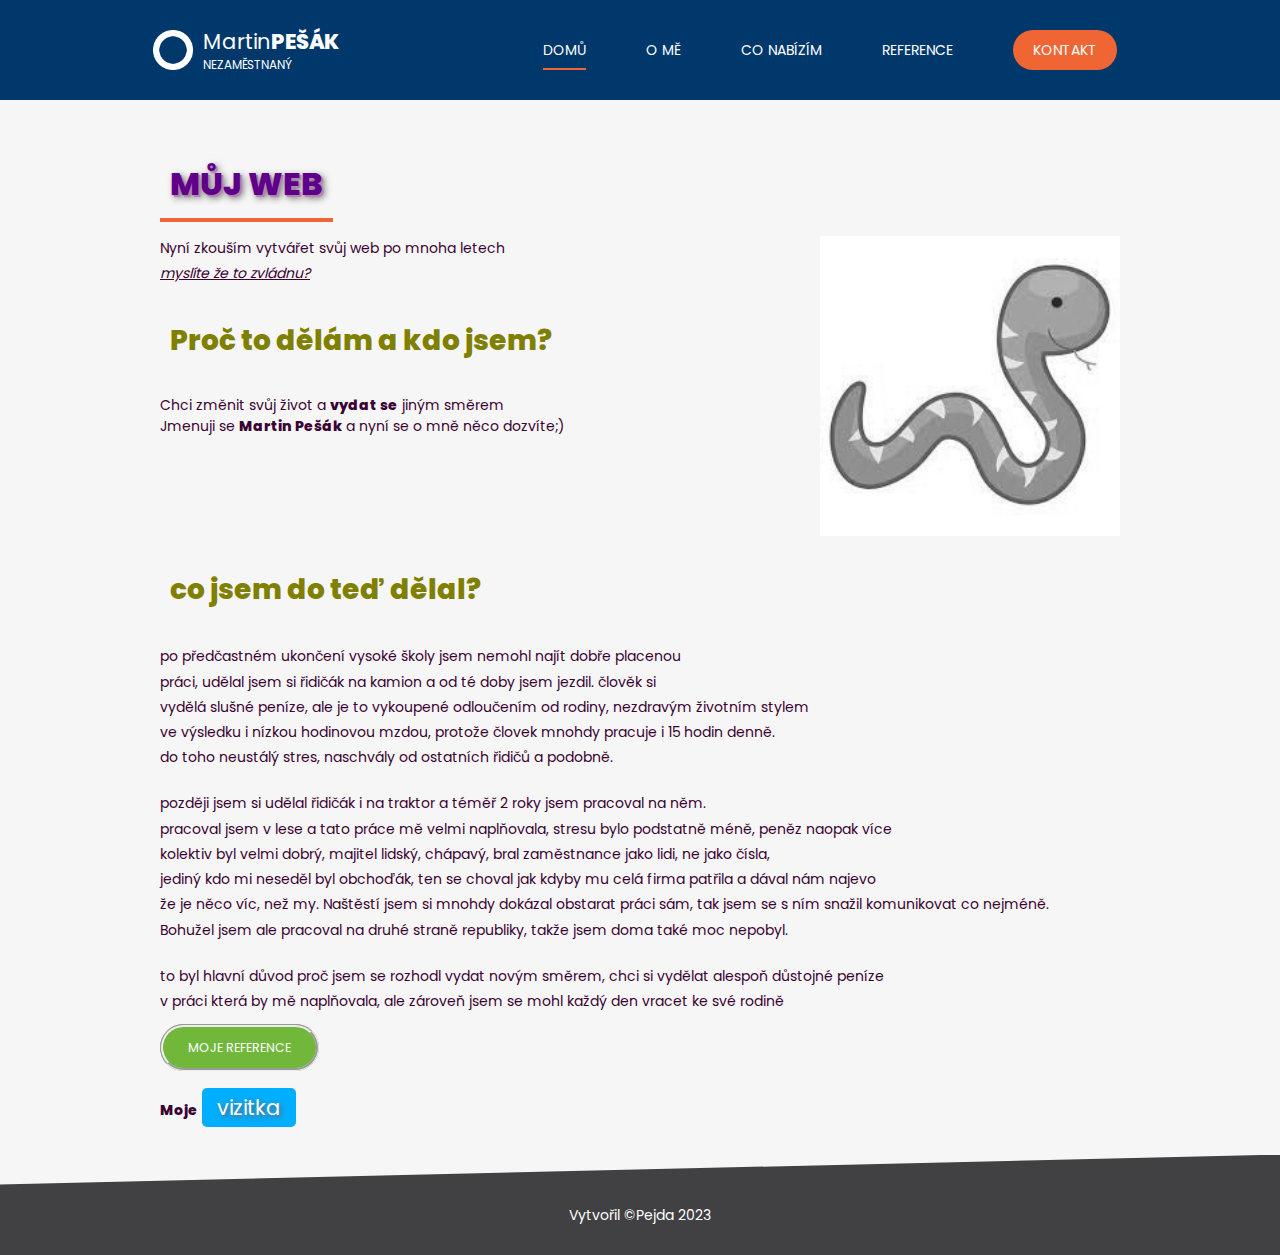
<file: index.html>
﻿<!DOCTYPE html>

<html lang="cs-cz">
<head>
    <meta charset="utf-8" />
    <meta name="description" content="Programátor Pejda" />
    <meta name="keywords" content="Programátor, webdesign, Pejda" />
    <link rel="shortcut icon" href="pic/kolecko.png" />
    <link rel="stylesheet" href="styl.css" type="text/css" />
    <title> Pejdův Web</title>
</head>
<body>
    <header>
        <div id="logo">
            <h1>Martin<span>Pešák</span></h1>
            <small>Nezaměstnaný</small>
        </div>

        <nav>
            <ul>
                <li class="aktivni"><a href="index.html">domů</a></li>
                <li><a href="ome.html">o mě</a></li>
                <li><a href="nabizim.html">co nabízím</a></li>
                <li><a href="reference.html">Reference</a></li>
                <li><a class="kontakt-tlacitko" href="kontakt.html">kontakt</a>

        </nav>
    </header>
    <article>
        <header>
            <h1>Můj Web</h1>
        </header>
        <section>

            
                <img src="pic/had.jpeg" class="avatar" alt="Pejda" />
            <p>
                Nyní zkouším vytvářet svůj web po mnoha letech<br />
                <em><u>myslíte že to zvládnu?</u></em>
            </p>

            <h2>Proč to dělám a kdo jsem?</h2>Chci změnit svůj život a
            <strong>vydat se</strong> jiným směrem<br />
            Jmenuji se <b>Martin Pešák</b> a nyní se o mně něco dozvíte;)</p>
            <div class="cistic"></div>
            <h2>co jsem do teď dělal?</h2>
            <p>
                po předčastném ukončení vysoké školy jsem nemohl najít dobře placenou<br />
                práci, udělal jsem si řidičák na kamion a od té doby jsem jezdil. člověk si <br />
                vydělá slušné peníze, ale je to vykoupené odloučením od rodiny, nezdravým životním stylem<br />
                ve výsledku i nízkou hodinovou mzdou, protože človek mnohdy pracuje i 15 hodin denně.<br />
                do toho neustálý stres, naschvály od ostatních řidičů a podobně.
            </p>
            <p>
                později jsem si udělal řidičák i na traktor a téměř 2 roky jsem pracoval na něm.<br />
                pracoval jsem v lese a tato práce mě velmi naplňovala, stresu bylo podstatně méně, peněz naopak více<br />
                kolektiv byl velmi dobrý, majitel lidský, chápavý, bral zaměstnance jako lidi, ne jako čísla,<br />
                jediný kdo mi neseděl byl obchoďák, ten se choval jak kdyby mu celá firma patřila a dával nám najevo<br />
                že je něco víc, než my. Naštěstí jsem si mnohdy dokázal obstarat práci sám, tak jsem se s ním snažil komunikovat co nejméně.<br />
                Bohužel jsem ale pracoval na druhé straně republiky, takže jsem doma také moc nepobyl.
            </p>
            <p>
                to byl hlavní důvod proč jsem se rozhodl vydat novým směrem, chci si vydělat alespoň důstojné peníze<br />
                v práci která by mě naplňovala, ale zároveň jsem se mohl každý den vracet ke své rodině
            </p>
            <p class="tlacistko-odstavec">
                <a href="reference.html" class="reference-tlacitko">Moje reference</a>
            </p>
            <div class="cistic"></div>
            <p>
                <b>Moje</b>
                <a href="vizitka.html" class="tlacitko">vizitka</a>
            </p>
            <div class="cistic"></div>


        </section>


    </article>
</body>
<footer>
    Vytvořil &copy;Pejda 2023
</footer>
</file>
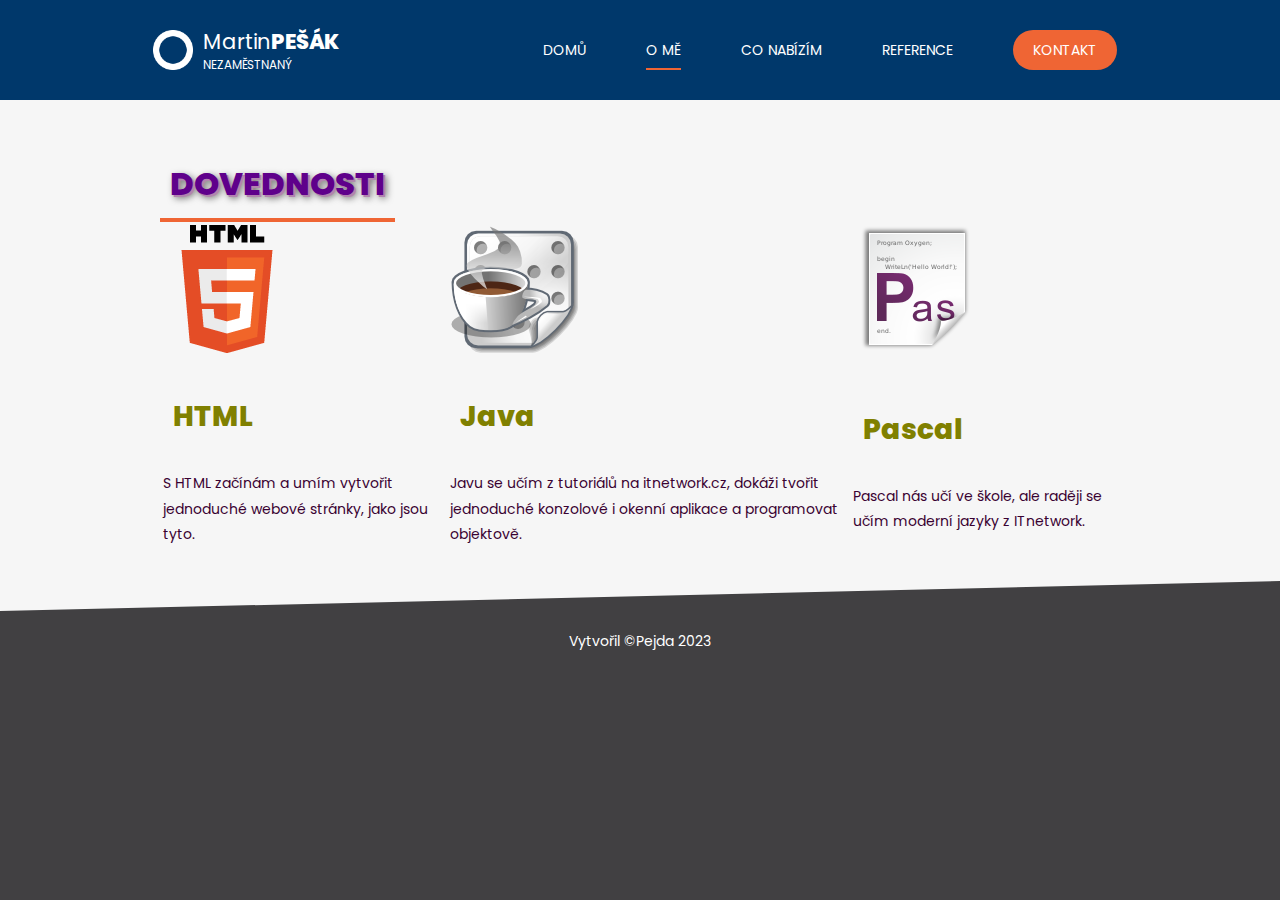
<file: dovednosti.html>
﻿<!DOCTYPE html>

<html lang="cs-cz">
<head>
    <meta charset="utf-8" />
    <meta name="description" content="Programátor Pejda" />
    <meta name="keywords" content="Programátor, webdesign, Pejda" />
    <link rel="shortcut icon" href="pic/kolecko.png" />
    <link rel="stylesheet" href="styl.css" type="text/css" />
    <title> Pejdův Web</title>
</head>
<body>
    <header>
        <div id="logo">
            <h1>Martin<span>Pešák</span></h1>
            <small>Nezaměstnaný</small>
        </div>

        <nav>
            <ul>
                <li><a href="index.html">domů</a></li>
                <li class="aktivni"><a href="#">o mě</a></li>
                <li><a href="#">co nabízím</a></li>
                <li><a href="reference.html">Reference</a></li>
                <li><a class="kontakt-tlacitko" href="kontakt.html">kontakt</a>
</nav>
    </header>
    <article>
        <header>
            <h1>Dovednosti</h1>
        </header>

        <section>
            <table>
                <tr>
                    <td>
                        <img src="pic/html.png" alt="HTML" />
                    </td>
                    <td>
                        <img src="pic/java.png" alt="Java" />
                    </td>
                    <td>
                        <img src="pic/pascal.png" alt="Pascal" />
                    </td>
                </tr>
                <tr>
                    <td>
                        <h2>HTML</h2>
                        <p>S HTML začínám a umím vytvořit jednoduché webové stránky, jako jsou tyto.</p>
                    </td>
                    <td>
                        <h2>Java</h2>
                        <p>Javu se učím z tutoriálů na itnetwork.cz, dokáži tvořit jednoduché konzolové i okenní aplikace a programovat objektově.</p>
                    </td>
                    <td>
                        <h2>Pascal</h2>
                        <p>Pascal nás učí ve škole, ale raději se učím moderní jazyky z ITnetwork.</p>
                    </td>
                </tr>
            </table>
        </section>
    </article>





</body>
<footer>
    Vytvořil &copy;Pejda 2023
</footer>
</html>
</file>
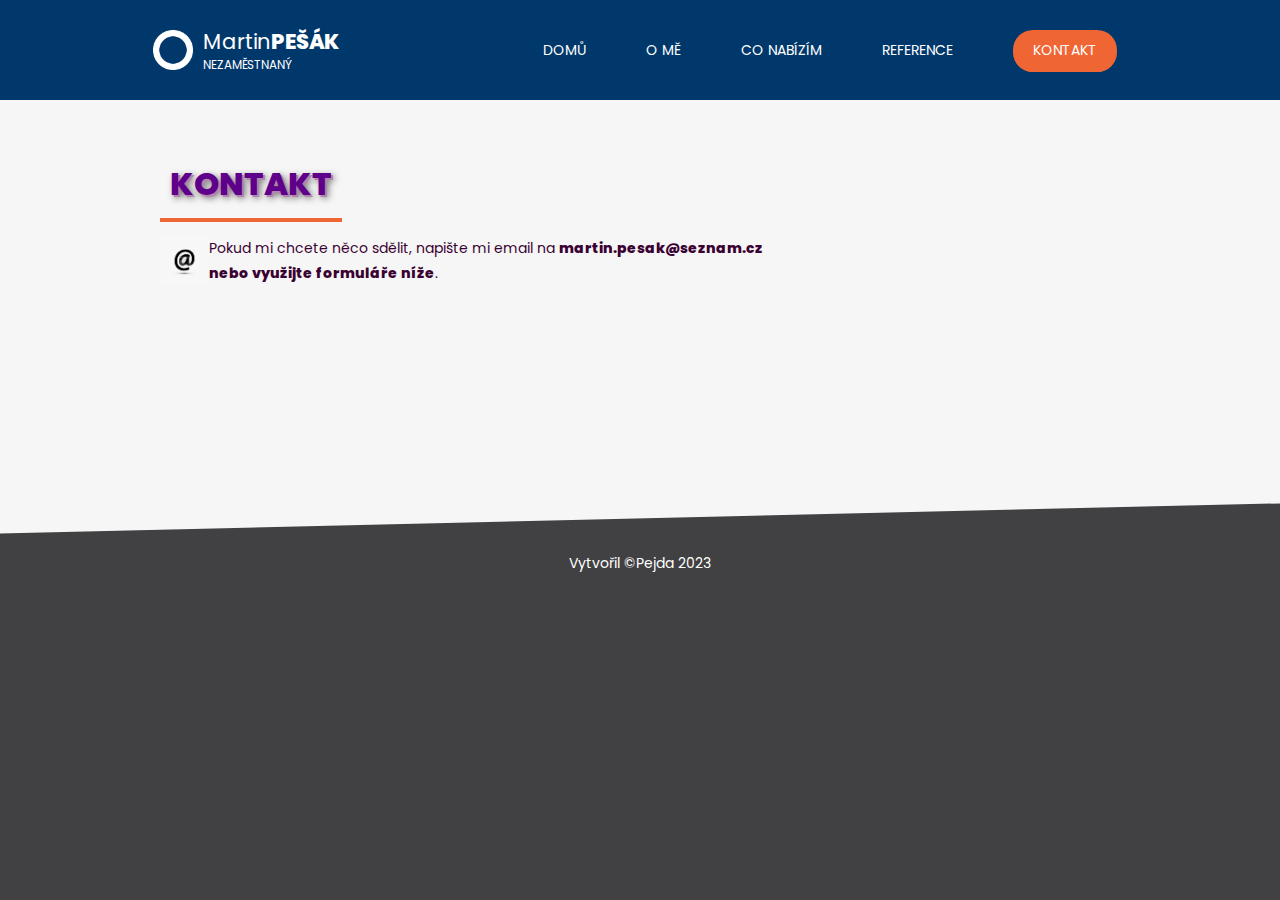
<file: kontakt.html>
﻿<!DOCTYPE html>

<html lang="cs-cz">
<head>
    <meta charset="utf-8" />
    <meta name="description" content="kontakt na Programátora Pejdu" />
    <meta name="keywords" content="kontakt, email, programátora Pejda" />
    <link rel="shortcut icon" href="pic/kolecko.png" />
    <link rel="stylesheet" href="styl.css" type="text/css" />
    <title> kontakt</title>
</head>
<body>
    <header>
        <div id="logo">
            <h1>Martin<span>Pešák</span></h1>
            <small>Nezaměstnaný</small>
        </div>

        <nav>
            <ul>
                <li><a href="index.html">domů</a></li>
                <li><a href="ome.html">o mě</a></li>
                <li><a href="nabizim.html">co nabízím</a></li>
                <li><a href="reference.html">Reference</a></li>
                <li class="aktivni"><a class="kontakt-tlacitko" href="kontakt.html">kontakt</a>
            </ul>
</nav>
    </header>
    <article>
        <header>
            <h1>kontakt</h1>
        </header>
        <section>
            <p>
                <img class="email" src="pic/email.png" alt="email" />
                Pokud mi chcete něco sdělit, napište mi email na <strong>martin.pesak@seznam.cz </br>nebo využijte formuláře níže</strong>.
            </p>
            <iframe frameborder="0" scrolling="no" width="500px" height="180px"
                    src="https://www.itnetwork.cz/api/Service-MailForm/650eb6f0970d77.95373802"">
            </iframe>
        </section>
        <div class="cistic"></div>
    </article>
</body>
<footer>
    Vytvořil &copy;Pejda 2023
</footer>
</html>
</file>
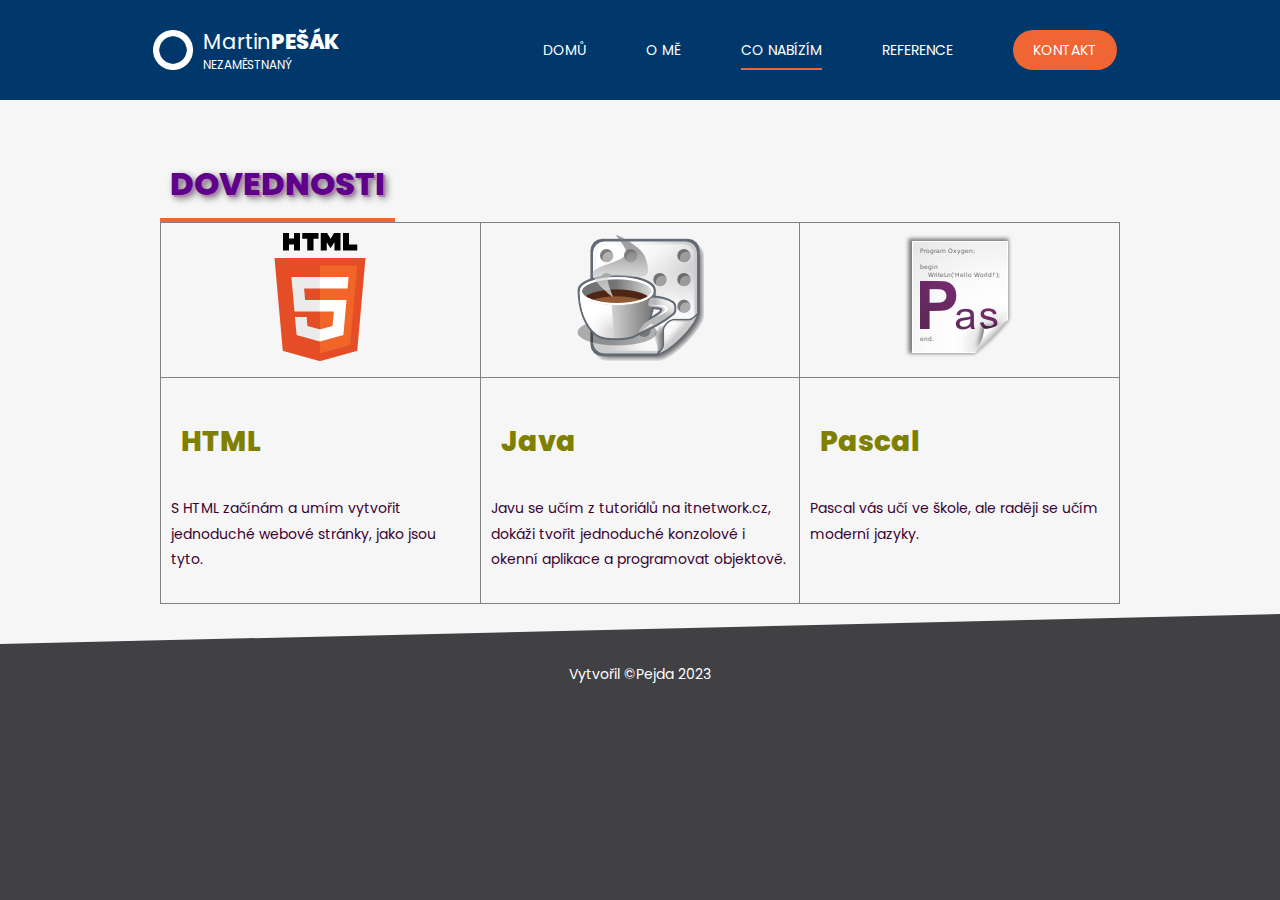
<file: nabizim.html>
﻿<!DOCTYPE html>

<html lang="cs-cz">
<head>
    <meta charset="utf-8" />
    <meta name="description" content="Programátor Pejda" />
    <meta name="keywords" content="Programátor, webdesign, Pejda" />
    <link rel="shortcut icon" href="pic/kolecko.png" />
    <link rel="stylesheet" href="styl.css" type="text/css" />
    <title> Co vám nabízím</title>
</head>
<body>
    <header>
        <div id="logo">
            <h1>Martin<span>Pešák</span></h1>
            <small>Nezaměstnaný</small>
        </div>

        <nav>
            <ul>
                <li><a href="index.html">domů</a></li>
                <li><a href="ome.html">o mě</a></li>
                <li class="aktivni"><a href="nabizim.html">co nabízím</a></li>
                <li><a href="reference.html">Reference</a></li>
                <li><a class="kontakt-tlacitko" href="kontakt.html">kontakt</a>

</nav>
    </header>
    <article>
        <header>
            <h1>Dovednosti</h1>
        </header>

        <section>
            <table id="dovednosti">
                <tr class="centrovany">
                    <td>
                        <img src="pic/html.png" alt="HTML" />
                    </td>
                    <td>
                        <img src="pic/java.png" alt="Java" />
                    </td>
                    <td>
                        <img src="pic/pascal.png" alt="Pascal" />
                    </td>
                </tr>
                <tr>
                    <td>
                        <h2>HTML</h2>
                        <p>S HTML začínám a umím vytvořit jednoduché webové stránky, jako jsou tyto.</p>
                    </td>
                    <td>
                        <h2>Java</h2>
                        <p>Javu se učím z tutoriálů na itnetwork.cz, dokáži tvořit jednoduché konzolové i okenní aplikace a programovat objektově.</p>
                    </td>
                    <td>
                        <h2>Pascal</h2>
                        <p>Pascal vás učí ve škole, ale raději se učím moderní jazyky.</p>
                    </td>
                </tr>
            </table>
        </section>
    </article>





</body>
<footer>
    Vytvořil &copy;Pejda 2023
</footer>
</html>
</file>
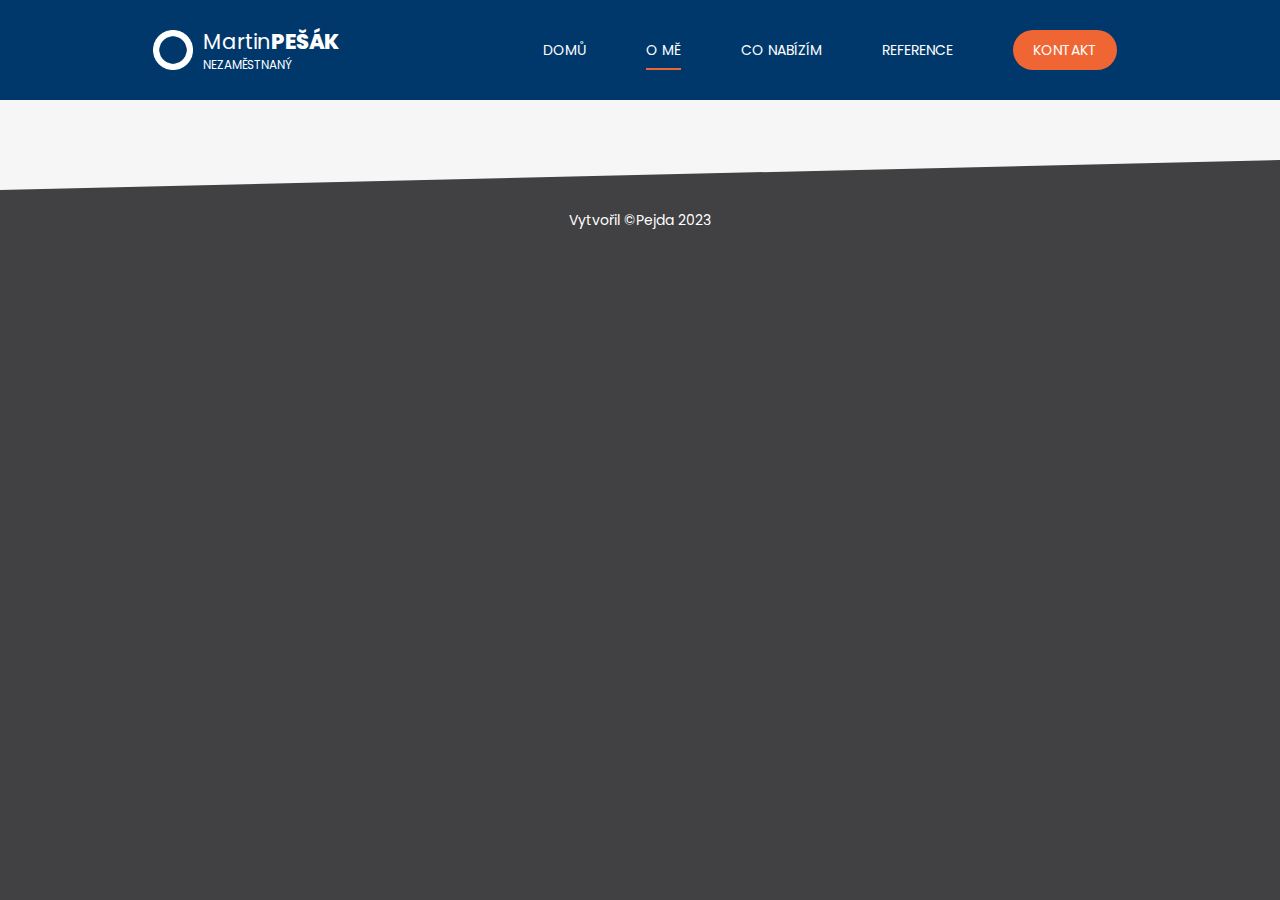
<file: ome.html>
﻿<!DOCTYPE html>

<html lang="cs-cz">
<head>
    <meta charset="utf-8" />
    <meta name="description" content="Programátor Pejda" />
    <meta name="keywords" content="Programátor, webdesign, Pejda" />
    <link rel="shortcut icon" href="pic/kolecko.png" />
    <link rel="stylesheet" href="styl.css" type="text/css" />
    <title> O mě</title>
</head>
<body>
    <header>
        <div id="logo">
            <h1>Martin<span>Pešák</span></h1>
            <small>Nezaměstnaný</small>
        </div>

        <nav>
            <ul>
                <li><a href="index.html">domů</a></li>
                <li class="aktivni"><a href="ome.html">o mě</a></li>
                <li><a href="nabizim.html">co nabízím</a></li>
                <li><a href="reference.html">Reference</a></li>
                <li><a class="kontakt-tlacitko" href="kontakt.html">kontakt</a>

</nav>
    </header>
    <article>
        <section>

        </section>
    </article>





</body>
<footer>
    Vytvořil &copy;Pejda 2023
</footer>
</html>
</file>
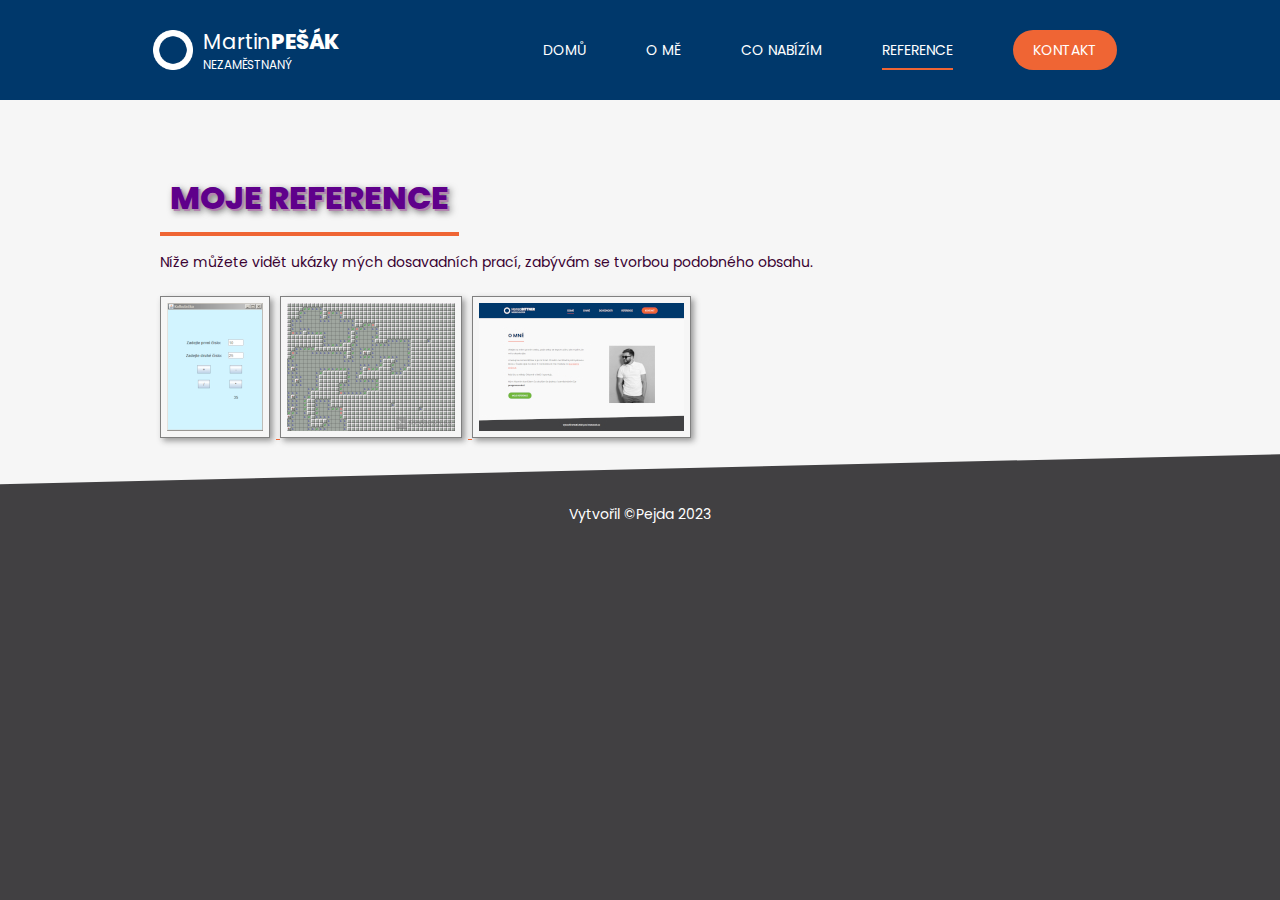
<file: reference.html>
﻿<!DOCTYPE html>

<html lang="cs-cz">
<head>
    <meta charset="utf-8" />
    <meta name="description" content="Programátor Pejda" />
    <meta name="keywords" content="Programátor, webdesign, Pejda" />
    <link rel="shortcut icon" href="pic/kolecko.png" />
    <link rel="stylesheet" href="styl.css" type="text/css" />
    <link rel="stylesheet" href="css/lightbox.min.css" type="text/css" media="screen" />
    <script src="js/lightbox-plus-jquery.min.js"></script>
    <script src="js/lightbox.min.js"></script>
    <title> Reference</title>
</head>
<body>
    <header>
        <div id="logo">
            <h1>Martin<span>Pešák</span></h1>
            <small>Nezaměstnaný</small>
        </div>

        <nav>
            <ul>
                <li><a href="index.html">domů</a></li>
                <li><a href="ome.html">o mě</a></li>
                <li><a href="nabizim.html">co nabízím</a></li>
                <li class="aktivni"><a href="reference.html">Reference</a></li>
                <li><a class="kontakt-tlacitko" href="kontakt.html">kontakt</a>
        </nav>
    </header>
    <article>
        <header>
            <p>
                <h1>Moje Reference</h1>
            </p>
        </header>
        <section>
            <p>Níže můžete vidět ukázky mých dosavadních prací, zabývám se tvorbou podobného obsahu.</p>
            <div id="reference">
                <a href="pic/kalkulacka.png" title="Kalkulačka v Javě" rel="lightbox[reference]">
                    <img src="pic/kalkulacka_nahled.png" alt="Kalkulačka v Javě"/>
                </a>
                <a href="pic/miny.png" title="Miny v Pascalu" rel="lightbox[reference]">
                    <img src="pic/miny_nahled.png" alt="Miny v Pascalu"/>
                </a>
                <a href="pic/hobiweb.jpg" title="Web v HTML a CSS" rel="lightbox[reference]">
                    <img src="pic/hobiweb_nahled.jpg" alt="Web v HTML a CSS"/>
                </a>
            </div>
        </section>
    </article>





</body>
<footer>
    Vytvořil &copy;Pejda 2023
</footer>
</html>
</file>
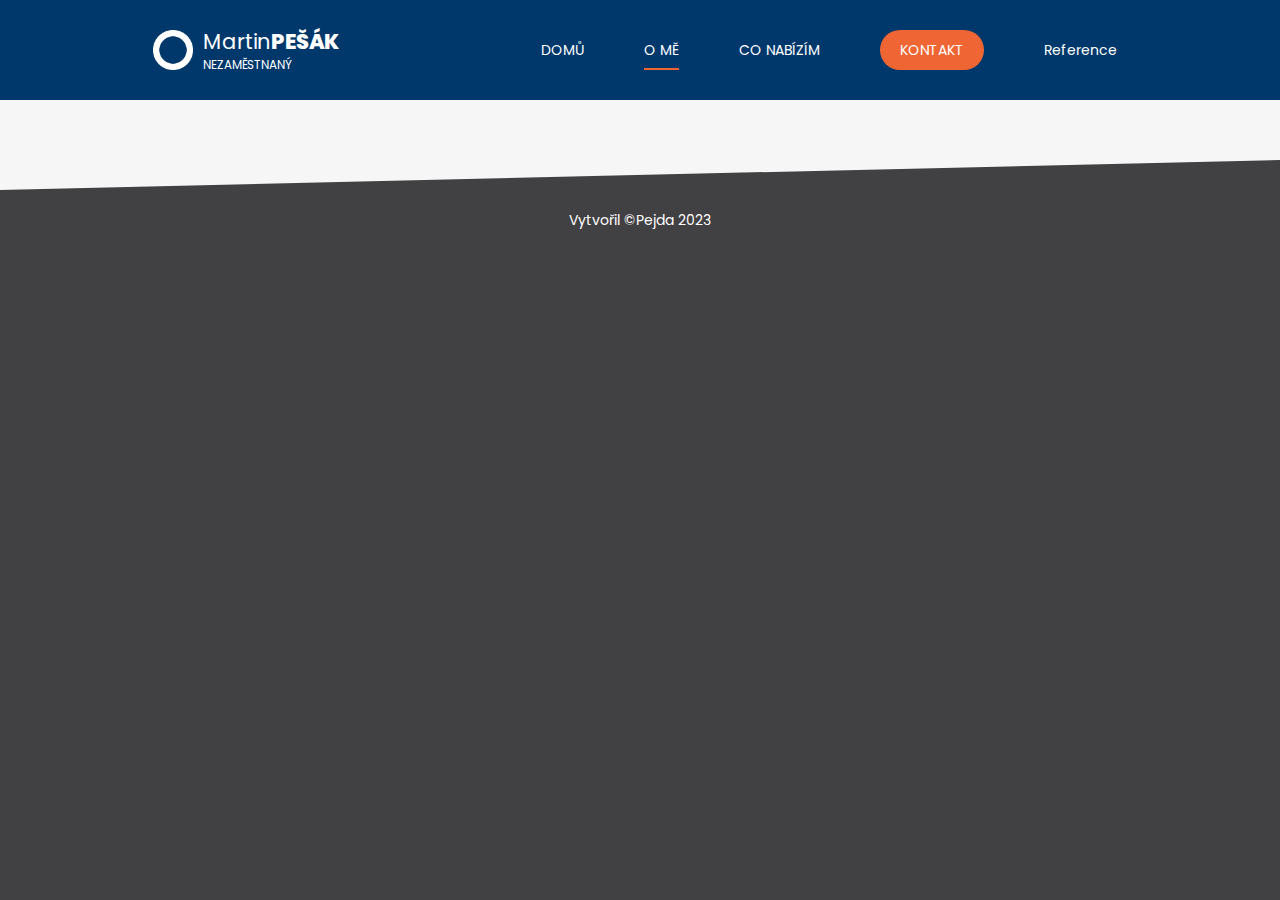
<file: rybnik.html>
﻿<!DOCTYPE html>

<html lang="cs-cz">
<head>
    <meta charset="utf-8" />
    <meta name="description" content="Programátor Pejda" />
    <meta name="keywords" content="Programátor, webdesign, Pejda" />
    <link rel="shortcut icon" href="pic/kolecko.png" />
    <link rel="stylesheet" href="styl.css" type="text/css" />
    <title> O mě</title>
</head>
<body>
    <header>
        <div id="logo">
            <h1>Martin<span>Pešák</span></h1>
            <small>Nezaměstnaný</small>
        </div>

        <nav>
            <ul>
                <li><a href="index.html">domů</a></li>
                <li class="aktivni"><a href="ome.html">o mě</a></li>
                <li><a href="nabizim.html">co nabízím</a></li>
                <li><a class="kontakt-tlacitko" href="kontakt.html">kontakt</a>
                <li class="aktivni">Reference</li>

        </nav>
    </header>
    <article>
        <section>
        </section>
    </article>





</body>
<footer>
    Vytvořil &copy;Pejda 2023
</footer>
</html>
</file>
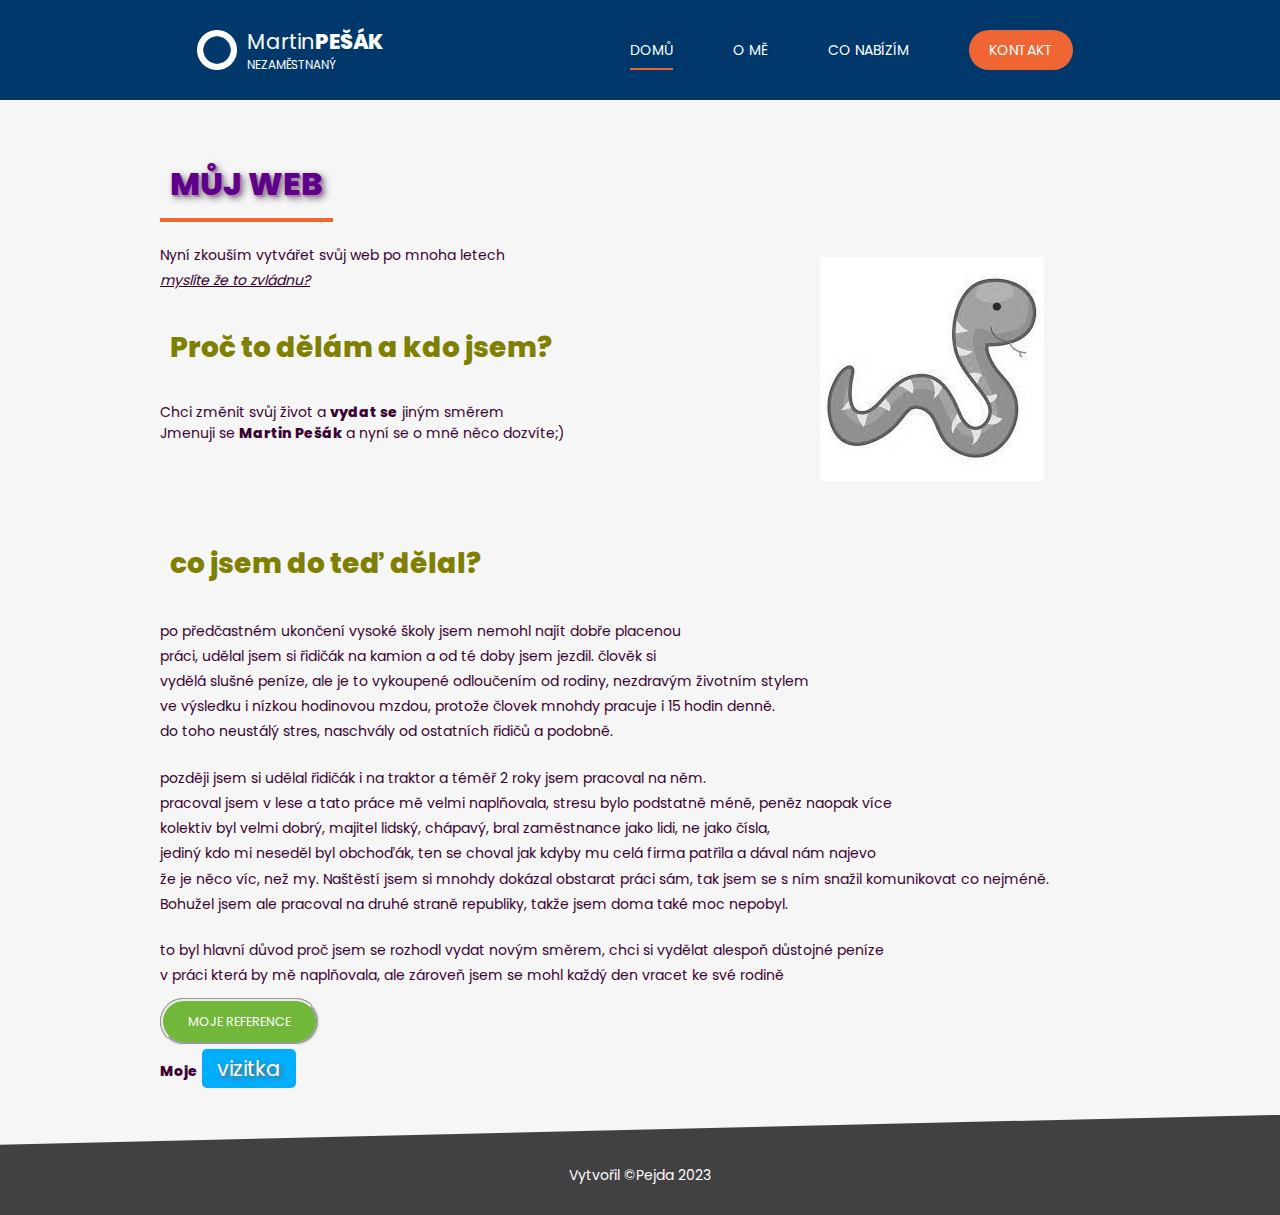
<file: tabulka-auta.html>
﻿<!DOCTYPE html>

<html lang="cs-cz">
<head>
    <meta charset="utf-8" />
    <meta name="description" content="Programátor Pejda" />
    <meta name="keywords" content="Programátor, webdesign, Pejda" />
    <link rel="shortcut icon" href="pic/kolecko.png" />
    <link rel="stylesheet" href="styl.css" type="text/css" />
    <title> Pejdův Web</title>
</head>
<body>
    <header>
        <div id="logo">
            <h1>Martin<span>Pešák</span></h1>
            <small>Nezaměstnaný</small>
        </div>

        <nav>
            <ul>
                <li class="aktivni"><a href="index.html">domů</a></li>
                <li><a href="ome.html">o mě</a></li>
                <li><a href="nabizim.html">co nabízím</a></li>
                <li><a class="kontakt-tlacitko" href="kontakt.html">kontakt</a>

        </nav>
    </header>
    <article>
        <header>
            <h1>Můj Web</h1>
        </header>
        <section>

            </p>
            <p class="avatar">
                <img src="pic/had.jpeg" />
            </p>
            <p>
                Nyní zkouším vytvářet svůj web po mnoha letech<br />
                <em><u>myslíte že to zvládnu?</u></em>
            </p>

            <h2>Proč to dělám a kdo jsem?</h2>Chci změnit svůj život a
            <strong>vydat se</strong> jiným směrem<br />
            Jmenuji se <b>Martin Pešák</b> a nyní se o mně něco dozvíte;)</p>
            <div class="cistic"></div>
            <h2>co jsem do teď dělal?</h2>
            <p>
                po předčastném ukončení vysoké školy jsem nemohl najít dobře placenou<br />
                práci, udělal jsem si řidičák na kamion a od té doby jsem jezdil. člověk si <br />
                vydělá slušné peníze, ale je to vykoupené odloučením od rodiny, nezdravým životním stylem<br />
                ve výsledku i nízkou hodinovou mzdou, protože človek mnohdy pracuje i 15 hodin denně.<br />
                do toho neustálý stres, naschvály od ostatních řidičů a podobně.
            </p>
            <p>
                později jsem si udělal řidičák i na traktor a téměř 2 roky jsem pracoval na něm.<br />
                pracoval jsem v lese a tato práce mě velmi naplňovala, stresu bylo podstatně méně, peněz naopak více<br />
                kolektiv byl velmi dobrý, majitel lidský, chápavý, bral zaměstnance jako lidi, ne jako čísla,<br />
                jediný kdo mi neseděl byl obchoďák, ten se choval jak kdyby mu celá firma patřila a dával nám najevo<br />
                že je něco víc, než my. Naštěstí jsem si mnohdy dokázal obstarat práci sám, tak jsem se s ním snažil komunikovat co nejméně.<br />
                Bohužel jsem ale pracoval na druhé straně republiky, takže jsem doma také moc nepobyl.
            </p>
            <p>
                to byl hlavní důvod proč jsem se rozhodl vydat novým směrem, chci si vydělat alespoň důstojné peníze<br />
                v práci která by mě naplňovala, ale zároveň jsem se mohl každý den vracet ke své rodině
            </p>
            <p class="tlacistko-odstavec">
                <a href="reference.html" class="reference-tlacitko">Moje reference</a>
            </p>
            <p>
                <b>Moje</b>
                <a href="vizitka.html" class="tlacitko">vizitka</a>
            </p>


        </section>


    </article>
</body>
<footer>
    Vytvořil &copy;Pejda 2023
</footer>
</file>
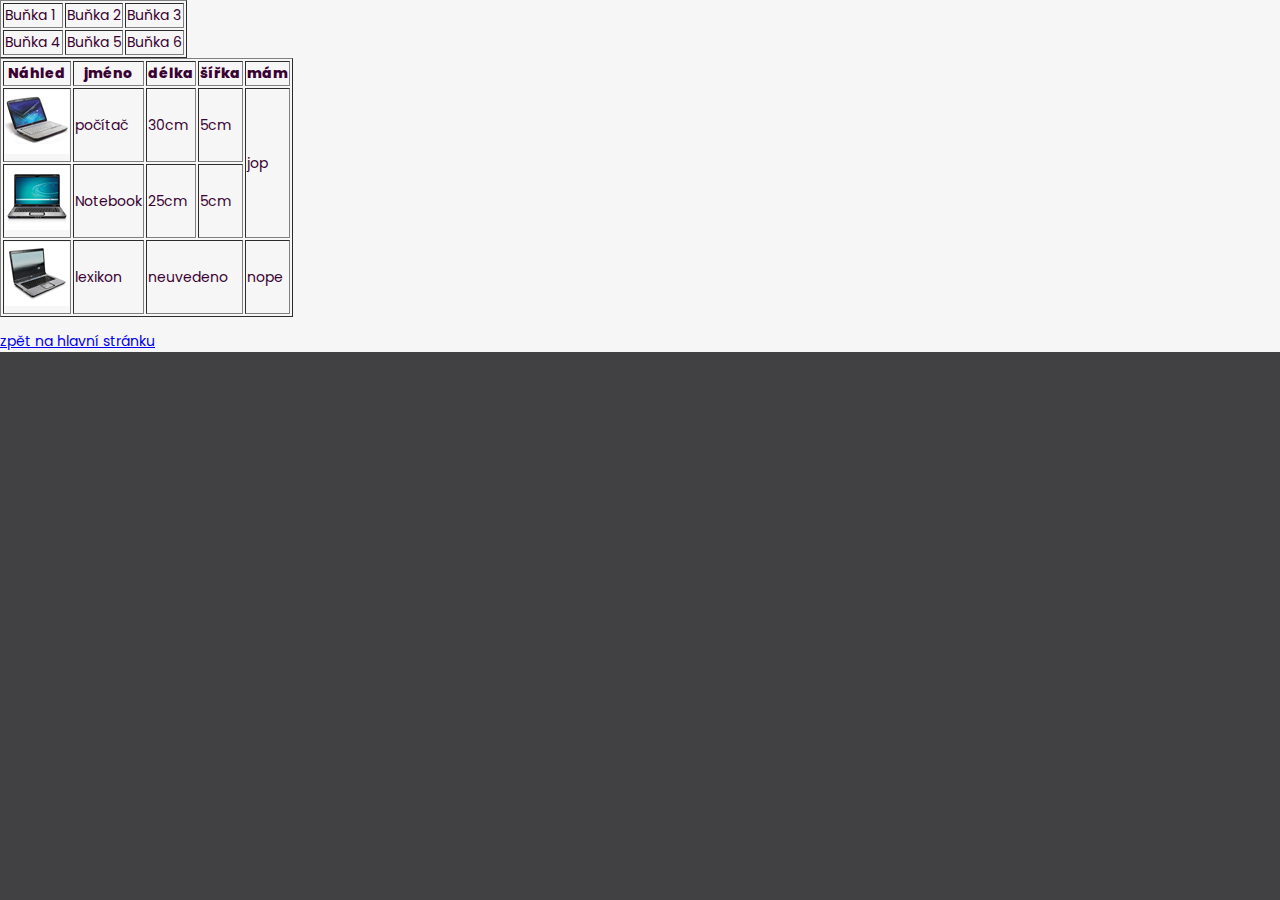
<file: tabulka.html>
﻿<!DOCTYPE html>

<html lang="cs-cz">
<head>
    <meta charset="utf-8" />
    <link rel="stylesheet" href="styl.css" type="text/css" />
    <title>zkušební tabulka</title>
</head>
<body>
    <table border="1">
        <tr>
            <td>Buňka 1</td>
            <td>Buňka 2</td>
            <td>Buňka 3</td>

        </tr>
        <tr>
            <td>Buňka 4</td>
            <td>Buňka 5</td>
            <td>Buňka 6</td>
        </tr>

    </table>

    <table border="1">
        <thead>
            <tr>
                <th>Náhled</th>
                <th>jméno</th>
                <th>délka</th>
                <th>šířka</th>
                <th>mám</th>
            </tr>
        </thead>
        <tbody>
            <tr>
                <td><img src="pic/nb1.png" /></td>
                <td>počítač</td>
                <td>30cm</td>
                <td>5cm</td>
                <td rowspan="2">jop</td>
            </tr>
            <tr>
                <td><img src="pic/nb2.png" /></td>
                <td>Notebook</td>
                <td>25cm</td>
                <td>5cm</td>

            </tr>
            <tr>
                <td><img src="pic/nb3.png" /></td>
                <td>lexikon</td>
                <td colspan="2">neuvedeno</td>
                <td>nope</td>
            </tr>
        </tbody>
    </table>

    <p><a href="index.html">zpět na hlavní stránku</a></p>
</body>
</html>
</file>
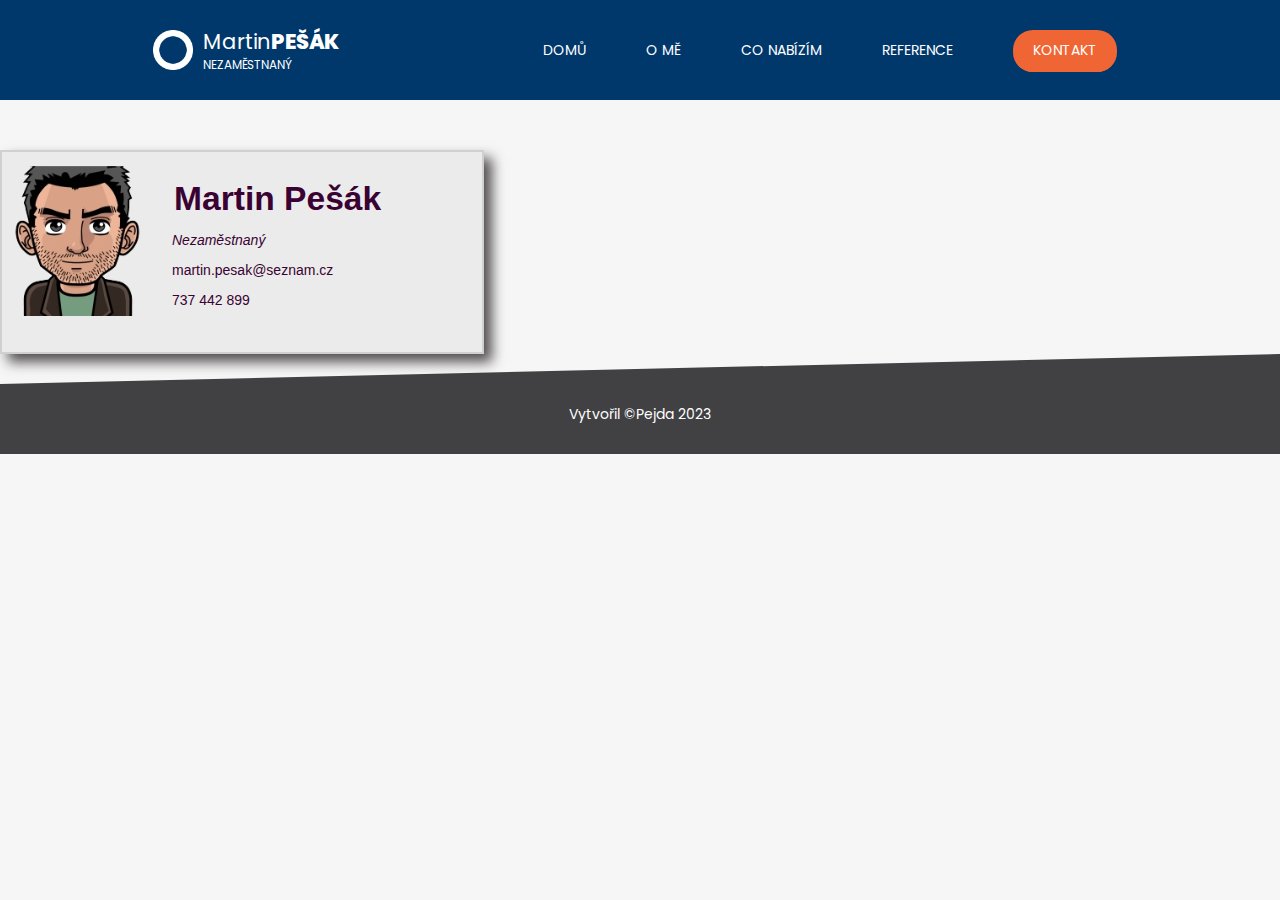
<file: vizitka.html>
﻿<!DOCTYPE html>

<html lang="cs-cz">
<head>
    <meta charset="utf-8" />
    <meta  name="description" content="vizitka Programátor Pejda" />
    <meta name="keywords" content="vizitka, programátora Pejda" />
    <link rel="shortcut icon" href="ikona.ico" />
    <link rel="stylesheet" href="ss.css" type="text/css" />
    <title>vizitka</title>
</head>
<body>
    <header>
        <div id="logo">
            <h1>Martin<span>Pešák</span></h1>
            <small>Nezaměstnaný</small>
        </div>

        <nav>
            <ul>
                <li><a href="index.html">domů</a></li>
                <li><a href="#">o mě</a></li>
                <li><a href="#">co nabízím</a></li>
                <li><a href="reference.html">Reference</a></li>
                <li class="aktivni"><a class="kontakt-tlacitko" href="kontakt.html">kontakt</a>

</nav>
    </header>
    <article>

        <p>
            <img class="ja" src="pic/avatar.png" />
        </p>
        <section>
            <header>
                <p>
                    <h1>Martin Pešák</h1>
                </p>
            </header>
            <p><i>Nezaměstnaný</i></p>
            <p>martin.pesak@seznam.cz</p>
            <p>737 442 899</p>
        </section>

</body>

    </article>
<footer>
    Vytvořil &copy;Pejda 2023
</footer>
</html>
</file>
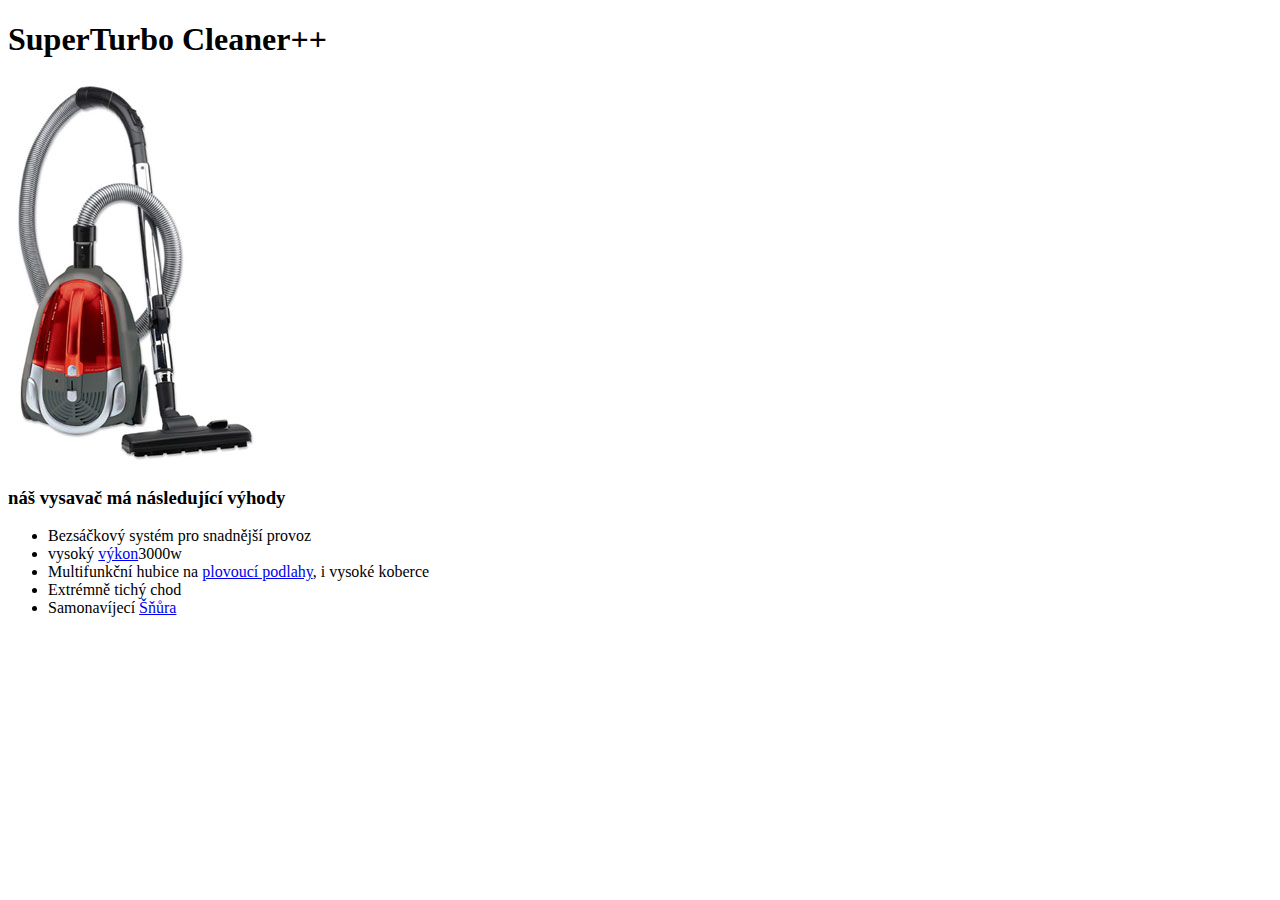
<file: vysavac.html>
﻿<!DOCTYPE html>

<html lang="cs-cz">
<head>
    <meta charset="utf-8" />
    <title>Vysavač</title>
</head>
<body>
    <h1><b>SuperTurbo Cleaner++</b></h1>
    <p><img src="pic/vysavac.jpg" /></p>
    <p><h3>náš vysavač má následující výhody</h3></p>
    <ul>
        <li>Bezsáčkový systém pro snadnější provoz</li>
        <li>vysoký <a href="https://cs.wikipedia.org/wiki/Vysava%C4%8D#V%C3%BDkon_a_p%C5%99%C3%ADkon_vysava%C4%8De">výkon</a>3000w</li>
        <li>Multifunkční hubice na <a href="https://cs.wikipedia.org/wiki/Plovouc%C3%AD_podlaha">plovoucí podlahy</a>, i vysoké koberce</li>
        <li>Extrémně tichý chod</li>
        <li>Samonavíjecí <a href="https://www.emos.cz/flexo-snury">Šňůra</a></li>
    </ul>

</body>
</html>
</file>
<file: styl.css>
@font-face {
    font-family: Poppins;
    src: url(fonty/Poppins-Regular.ttf);
    font-weight: normal;
}
@font-face {
    font-family: Poppins;
    src: url(fonty/Poppins-ExtraBold.ttf);
    font-weight: bold;
}
html {
    background:#414042;
}

body{
    font-family: Poppins;
    font-size: 14px;
    background: #f6f6f6;
    color: #3a0232;
    box-sizing: border-box;
    margin:0;
}


    body > header {
        height: 100px;
        width: 100%;
        background: #00386B;
        color:white;
        display:flex;
        justify-content: space-evenly;
        position:fixed;
        z-index: 1;
        top:0;

    }
    #logo{
        height: 40px;
        margin: auto 0 auto 20px;
        display: flex;
        flex-direction: column;
        justify-content: center;
        background: url(pic/logo.png) no-repeat;
        background-size: 40px 40px;

    }
    #logo>*{
        margin: 0 0 0 50px;
    }
    #logo h1 {
        font-weight: normal;
        font-size: 1.5em;
        line-height: 1,2em;
        color:white;
    }

    #logo h1 span{
        font-weight: bold;
        text-transform: uppercase;
    }
    #logo small{
        text-transform: uppercase;
        font-size: 0.85em;
    }
    nav ul {
        margin: 0;
        list-style-type: none;
        display: flex;
        align-items: center;
        height: 100%;

    }

    nav ul li {
        padding: 0 25px;
        margin: 0 5px;
        font-size: 1em;
        line-height: 4.3em;
    }

    nav ul a {
        color: white;
        padding: 8px 0;
        text-decoration: none;
        text-transform: uppercase;
    }
    nav ul a:hover, .aktivni a{
        border-bottom: 2px solid #EF6534;
    }
.kontakt-tlacitko {
    background: #ef6534;
    padding:10px 20px;
    border-radius: 20px;
}
.kontakt-tlacitko:hover, 
.reference-tlacitko:hover{
filter:brightness(115%) contrast(85%);
border:0;
}


article h1 {text-align:center;
    color:rgb(95, 0, 139);
    text-shadow: 2px 2px 0 #b284af, 3px 3px 7px #666666;
    padding: 10px;
    margin:0;
    font-size: 2.3em;
    font-weight: bold;
    width:max-content;
    border-bottom: 4px solid #EF6534;
    text-transform: uppercase;
}
article h2,h3,h4,h5,h6
    {text-align: left;
    color:olive;
    padding: 10px;
}

.centrovany{
        text-align: center;
    }
.avatar {
    width:300px;
    float: right;
    padding-left: 10px;
    filter: grayscale(50);
}
article {
    max-width: 960px;
    margin: 0 auto;
    padding: 50px 50px 10px 50px;
    margin-top: 100px;
}

article h2 {
    font-size: 2em;
}
article section p {
    margin-bottom: 1.5em;
    line-height: 1.8em;
}
article section a {
    color: #EF6534;

}
.cistic {clear:both;}
.reference-tlacitko {
    background: #70B73A;
    color:white;
    font-size: 0.9em;
    text-transform: uppercase;
    text-decoration: none;
    padding: 12px 25px;
    border-radius: 25px;
    border-style: groove;
    width: max-content;
}
.email{
    width: 3.5em;
    float: left;
    display: flex;
}

.tlacitko{
    background: #00aeff;
    color: white;
    padding:5px 15px ;
    border-radius: 5px;
    font-size: 1.5em;
    text-decoration: none;
    text-shadow: 2px 2px 5px #666666;

}
.tlacitko:hover {
    background: yellow;
}
footer{
    box-sizing:border-box;
    text-align: center;
    height: 100px;
    color: white;
    background:#414042;
    padding: 50px 0 0 0;
    clip-path: polygon(0 30px, 100% 0, 100% 105%, 0 105%);
}
footer a {
    color:white;
    text-decoration: none;
}
#dovednosti td{
    width: 33%;
    padding: 10px;
    vertical-align: top;
    border: 1px solid gray;

}
#dovednosti {
    border-collapse: collapse;
}
#reference img {
    border:1px solid gray;
    padding: 6px;
    box-shadow: 3px 3px 6px #999999;
    margin-right: 6px;
}
</file>
<file: ss.css>
@font-face {
    font-family: Poppins;
    src: url(fonty/Poppins-Regular.ttf);
    font-weight: normal;
}
@font-face {
    font-family: Poppins;
    src: url(fonty/Poppins-ExtraBold.ttf);
    font-weight: bold;
}

body{
    font-family: Poppins;
    font-size: 14px;
    background: #f6f6f6;
    color: #3a0232;
    box-sizing: border-box;
    margin:0
}

article {
    width: 480px;
    height: 200px;
    border: 2px solid #d0d0d0;
    background: #ebebeb;
    box-shadow: 8px 8px 12px #524F4F;
    border: 2px solid #d0d0d0;   
    margin-top: 150px;
}
article section{
    float:left;
    margin-left: 20px;
    font-family: Verdana, Geneva, Tahoma, sans-serif;


}
.ja {
    float: left;
    width:150px;}
article h1 {
    padding: 0px;
    margin:1px 0px 2px 2px;
    font-size: 2.4em;
    font-weight: bold;}

    body > header {
        height: 100px;
        width: 100%;
        background: #00386B;
        color:white;
        display:flex;
        justify-content: space-evenly;
        position:fixed;
        z-index: 1;
        top:0;


    }
    #logo{
        height: 40px;
        margin: auto 0 auto 20px;
        display: flex;
        flex-direction: column;
        justify-content: center;
        background: url(pic/logo.png) no-repeat;
        background-size: 40px 40px;

    }
    #logo>*{
        margin: 0 0 0 50px;
    }
    #logo h1 {
        font-weight: normal;
        font-size: 1.5em;
        line-height: 1,2em;
        color:white;
    }

    #logo h1 span{
        font-weight: bold;
        text-transform: uppercase;
    }
    #logo small{
        text-transform: uppercase;
        font-size: 0.85em;
    }
    nav ul {
        margin: 0;
        list-style-type: none;
        display: flex;
        align-items: center;
        height: 100%;

    }

    nav ul li {
        padding: 0 25px;
        margin: 0 5px;
        font-size: 1em;
        line-height: 4.3em;
    }

    nav ul a {
        color: white;
        padding: 8px 0;
        text-decoration: none;
        text-transform: uppercase;
    }
    nav ul a:hover, .aktivni a{
        border-bottom: 2px solid #EF6534;
    }
    .kontakt-tlacitko{
        background: #ef6534;
        padding:10px 20px;
        border-radius: 20px;
    }
    .kontakt-tlacitko:hover, 
.reference-tlacitko:hover{
filter:brightness(115%) contrast(85%);
border:0;
}

.tlacitko{
    background: #00aeff;
    color: white;
    padding:5px 15px ;
    border-radius: 5px;
    font-size: 1.5em;
    text-decoration: none;
    text-shadow: 2px 2px 5px #666666;

}
.tlacitko:hover {
    background: yellow;
}
footer{
    box-sizing:border-box;
    text-align: center;
    height: 100px;
    color: white;
    background:#414042;
    padding: 50px 0 0 0;
    clip-path: polygon(0 30px, 100% 0, 100% 105%, 0 105%);
}
footer a {
    color:white;
    text-decoration: none;
}
</file>
